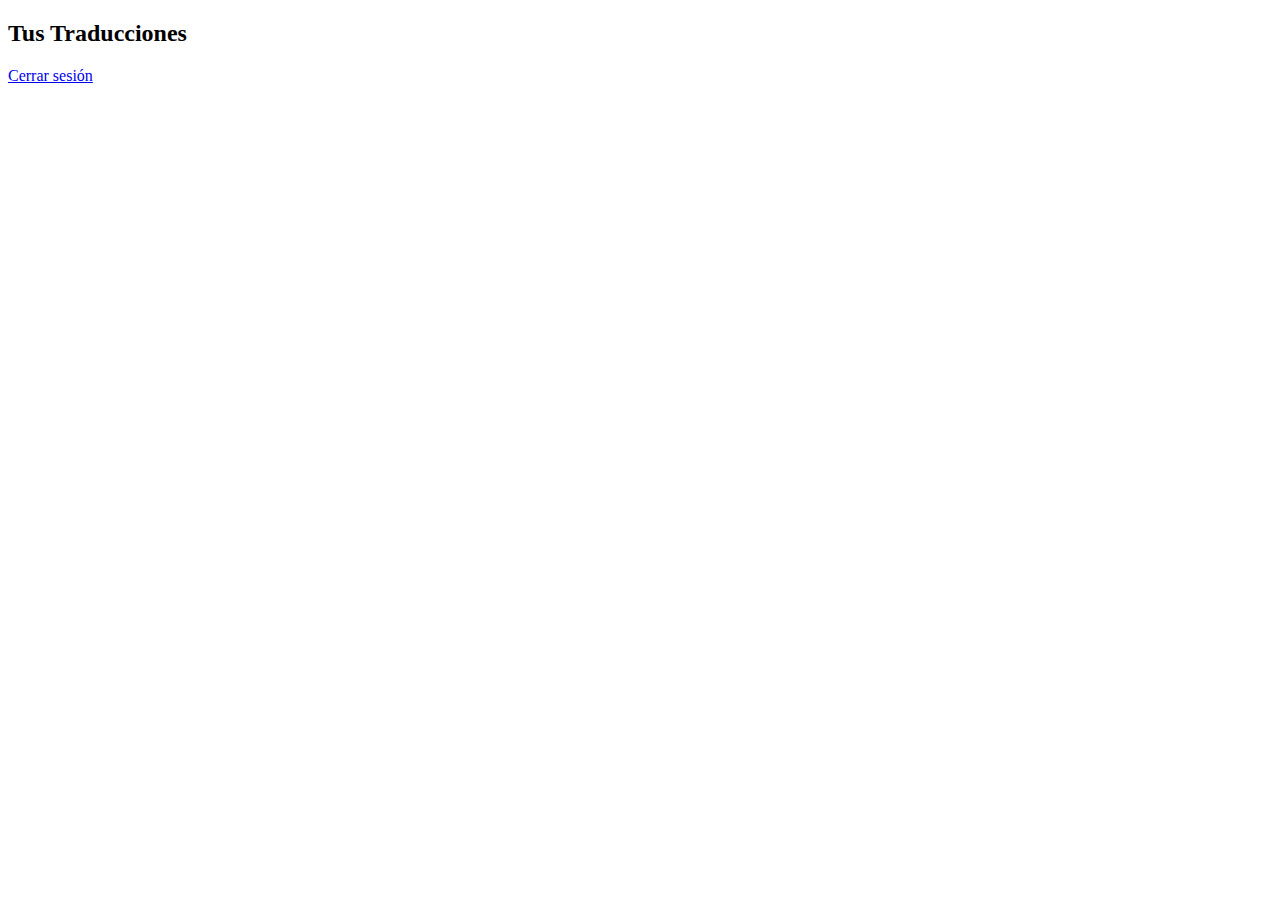
<file: index.html>
<?php
session_start();
?>
<!DOCTYPE html>
<html lang="es">
<head>
    <meta charset="UTF-8">
    <title>Inicio - Traductor de Lenguaje Esotérico</title>
</head>
<body>
    <div id="saludo-usuario"></div>
    <div id="mensaje-login"></div>
    <div id="contenido">
        <h2>Tus Traducciones</h2>
    </div>
    <p><a href="server/user/logout.php">Cerrar sesión</a></p>
    <script src="js/app.js"></script>
</body>
</html>
</file>
